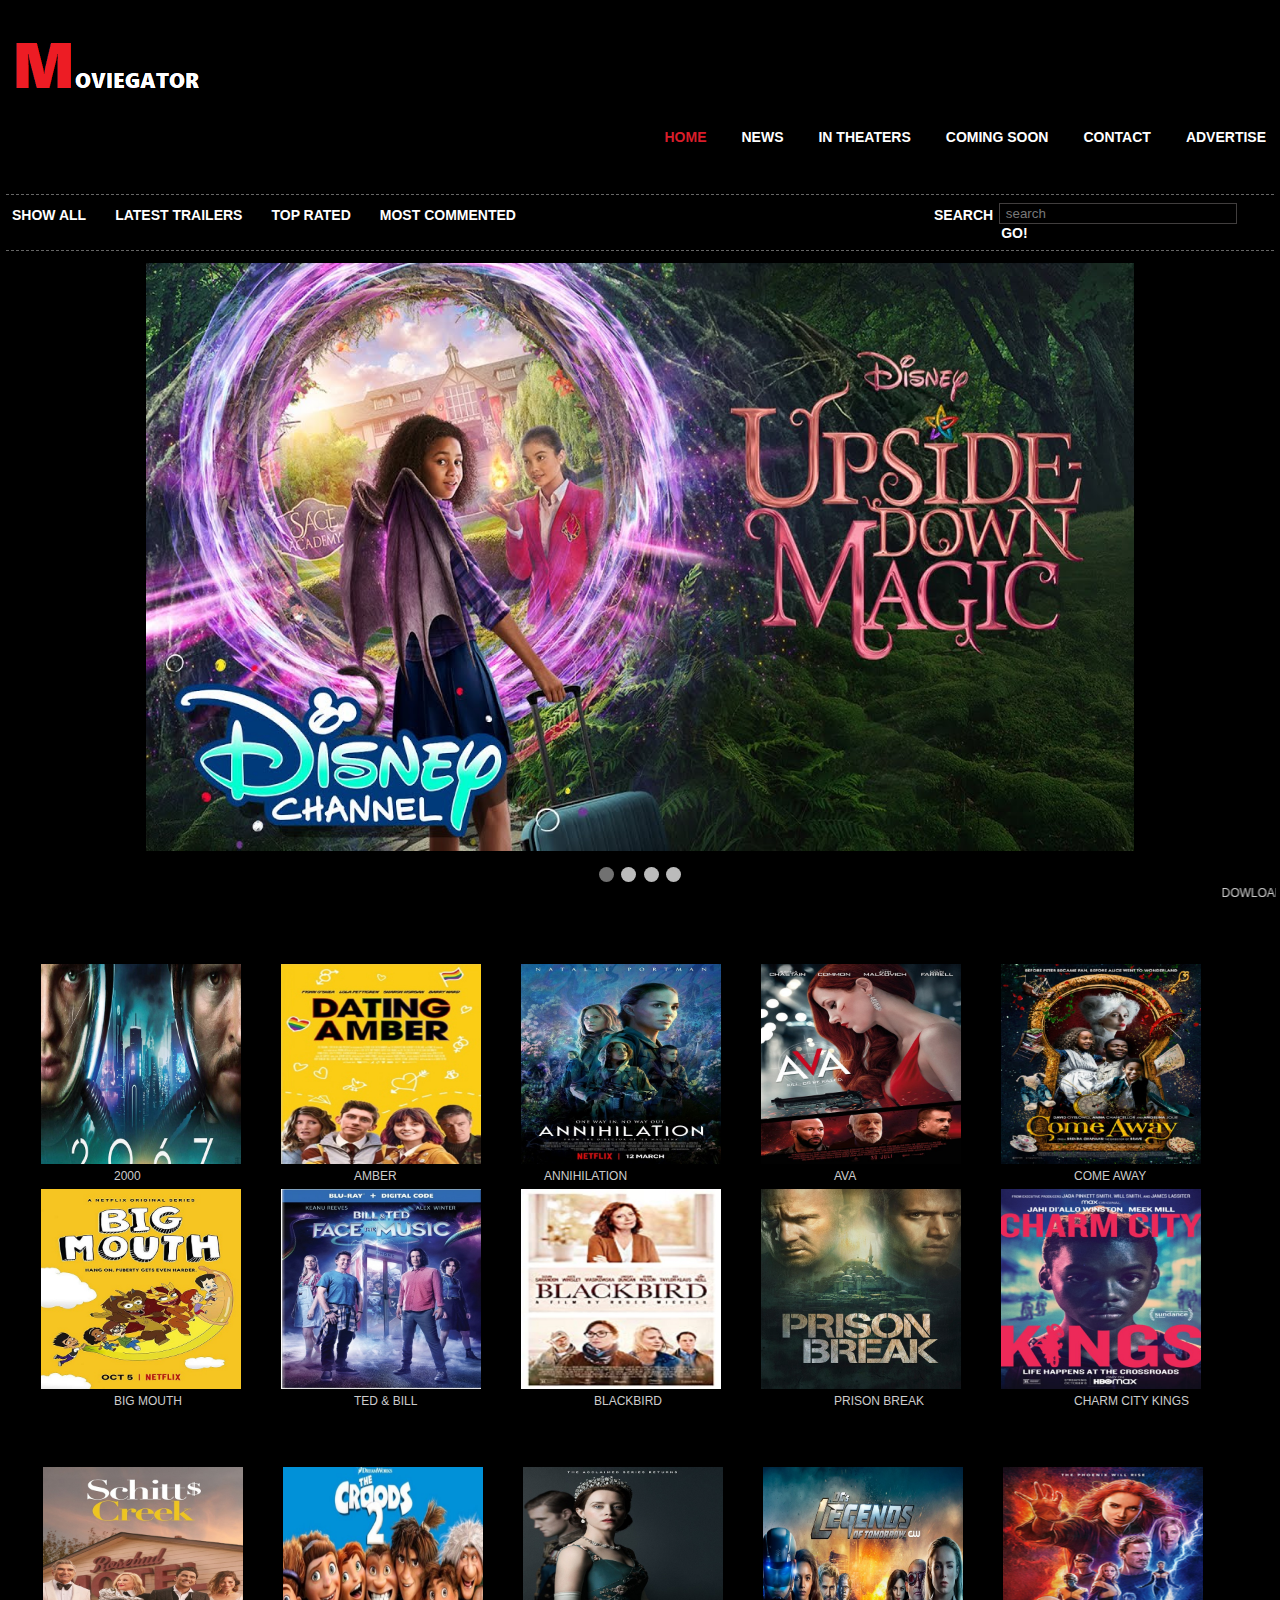
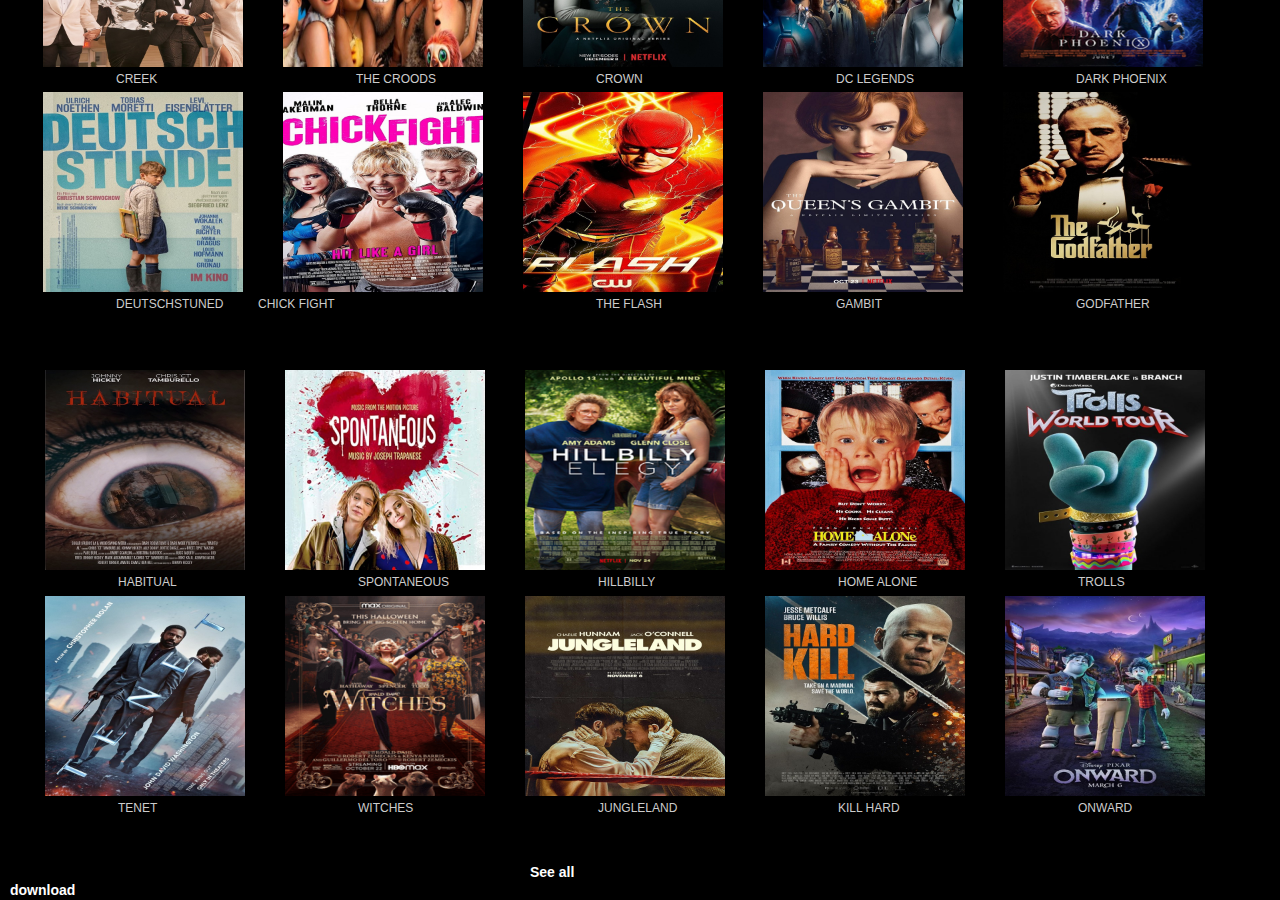
<file: index.html>
<!DOCTYPE html>
<html>
<head>
	<title>moviegator</title>
	<link rel="stylesheet" type="text/css" href="css/style.css">
	<meta charset="UTF-8">
  <meta name="description" content="Free movies and series download">
  <meta name="keywords" content="moviegator,movies, series,free download">
  <meta name="author" content="REUBEN TAWIAH">
  <meta name="viewport" content="width=device-width, initial-scale=1.0">
	
	
</head>
<body>

	<div class="mainwrapper">

		<div class="header">
<a href="#">
    <img src="images/logo.png">
   </a>
    </div>

    <div id="nav">
      <ul>
        <li><a class="top" href="#">HOME</a></li>
        <li><a href="#">NEWS</a></li>
        <li><a href="#">IN THEATERS</a></li>
        <li><a href="#">COMING SOON</a></li>
        <li><a href="#">CONTACT</a></li>
        <li><a href="#">ADVERTISE</a></li>
      </ul>
    </div>

<div class="subnav">
	 <ul>
        <li><a href="#">SHOW ALL</a></li>
        <li><a href="#">LATEST TRAILERS</a></li>
        <li><a href="#">TOP RATED</a></li>
        <li><a href="#">MOST COMMENTED</a></li>
      </ul>

      <div id="search">
        <form action="#">
          <label for="search-field">SEARCH</label>
          <input type="text" name="search field" value=" search " id="search-field" class="blink search-field"  />
          <input type="submit" value="GO!" class="search-button" />
        </form>
      </div>
</div>

</div>

<div class="slideshow-container">

<div class="mySlides fade">
  
  <img src="images/upside.jpg" style="width:100%">
 
</div>

<div class="mySlides fade">
  
  <img src="images/share.jpg" style="width:100%">

</div>

<div class="mySlides fade">
  
  <img src="images/CW_Legends.jpg" style="width:100%">
  
</div>
<div class="mySlides fade">
  
  <img src="images/CW_Legends2.jpg" style="width:100%">
  
</div>


</div>
<br>

<div style="text-align:center">
  <span class="dot"></span> 
  <span class="dot"></span> 
  <span class="dot"></span> 
  <span class="dot"></span>
</div>

<script>
var slideIndex = 0;
showSlides();

function showSlides() {
  var i;
  var slides = document.getElementsByClassName("mySlides");
  var dots = document.getElementsByClassName("dot");
  for (i = 0; i < slides.length; i++) {
    slides[i].style.display = "none";  
  }
  slideIndex++;
  if (slideIndex > slides.length) {slideIndex = 1}    
  for (i = 0; i < dots.length; i++) {
    dots[i].className = dots[i].className.replace(" active", "");
  }
  slides[slideIndex-1].style.display = "block";  
  dots[slideIndex-1].className += " active";
  setTimeout(showSlides, 2000); // Change image every 2 seconds
}
</script>
<marquee>DOWLOAD FREE MOVIES ON MOVIEGATOR.  YOU CAN DOWNLOAD NEWLY REALESED MOVIES ON MOVIEGATOR FOR FREE.     YOU CAN DOWNLOAD SERIES AND E</marquee>





<div id="wrapper">

     <div id="content">

		<div class="box">

			
				<h1 class="head"></h1>
				
	           

	           <div class="movie">
	           	<div class="movieimage">
	           		
	           		<a href="#">
	           			<img src="images/2000.jpg">

	           		</a>
	           		<p class="movietxt">2000</p>
	           	</div>
	 

	           		
	           	<div class="movieimage">
	           		
	           		<a href="#">
	           			<img src="images/amber.jpg">
	           		</a>
	           		<p class="movietxt">AMBER</p>
</div>


	           	

	           	<div class="movieimage">
	           		<a href="#">
	           			<img src="images/ann.jpg">
	           		</a>
	           		<p class="txt2">ANNIHILATION</p>
	           	</div>




	           	
	           			
	           	<div class="movieimage">
	           		<a href="#">
	           			<img src="images/ava.jpg">
	           		</a>
	           		<p class="movietxt">AVA</p>
	           	</div>

	           			
	           	<div class="movieimage">
	           		<a href="#">
	           			<img src="images/away.jpg">
	           		</a> 
	           		<p class="movietxt">COME AWAY</p>	

	           	</div>


	           			
	           	<div class="movieimage">
	           		<a href="#">
	           			<img src="images/big.jpg">
	           		</a> 	
                       <p class="movietxt">BIG MOUTH</p>
	           	</div>

	           		<div class="movieimage">
	           		<a href="#">
	           			<img src="images/bill.jpg">
	           		</a> 	
                       <p class="movietxt">TED & BILL</p>
	           	</div>

                  	
	           	<div class="movieimage">
	           		<a href="#">
	           			<img src="images/black.jpg">
	           		</a>
                          <p class="movietxt">BLACKBIRD</p> 
	           	</div>

	           			<div class="movieimage">
	           		<a href="#">
	           			<img src="images/break.jpg">
	           		</a> 
                          <p class="txt3">PRISON BREAK</p>
	           	</div>

	           			
	           	<div class="movieimage">
	           		<a href="#">
	           			<img src="images/city.jpg">
	           		</a>
              <p class="movietxt">CHARM CITY KINGS</p>
	           	</div>



				

	           <div class="movie">
	           	<div class="movieimage">
	           		
	           		<a href="#">
	           			<img src="images/creek.jpg">

	           		</a>
	           		<p class="movietxt">CREEK</p>
	           	</div>
	 

	           		
	           	<div class="movieimage">
	           		
	           		<a href="#">
	           			<img src="images/croods.jpg">
	           		</a><p class="movietxt">THE CROODS</p>
</div>


	           	

	           	<div class="movieimage">
	           		<a href="">
	           			<img src="images/crown.jpg">
	           		</a><p class="movietxt">CROWN</p>
	           	</div>




	           	
	           			
	           	<div class="movieimage">
	           		<a href="">
	           			<img src="images/CW_Legends.jpg">
	           		</a>
	           		<p class="movietxt">DC LEGENDS</p>
	           	</div>

	           			
	           	<div class="movieimage">
	           		<a href="">
	           			<img src="images/dark.png">
	           		</a> <p class="txt4">DARK PHOENIX</p>
	           			</div>


	           			
	           	<div class="movieimage">
	           		<a href="">
	           			<img src="images/dech.jpg">
	           		</a> 
	           		<p class="movietxt">DEUTSCHSTUNED</p>	
	           	</div>

	           		<div class="movieimage">
	           		<a href="">
	           			<img src="images/fight.jpg">
	           		</a> 
	           		<p class="txt5">CHICK FIGHT</p>	
	           	</div>

                  	
	           	<div class="movieimage">
	           		<a href="">
	           			<img src="images/flash.jpg">
	           		</a>
               <p class="movietxt">THE FLASH</p>
	           	</div>

	           			<div class="movieimage">
	           		<a href="">
	           			<img src="images/gambit.jpg">
	           		</a>
                          <p class="movietxt">GAMBIT</p>
	           	</div>

	           			
	           	<div class="movieimage">
	           		<a href="">
	           			<img src="images/godfather.jpg">
	           		</a>
	           		<p class="movietxt">GODFATHER</p>
	           	</div>


	           <div class="movie">
	           	<div class="movieimage">
	           		
	           		<a href="">
	           			<img src="images/hab.jpg">

	           		</a>
	           		<p class="movietxt">HABITUAL</p>
	           	</div>
	 

	           		
	           	<div class="movieimage">
	           		
	           		<a href="">
	           			<img src="images/hanna.jpg">
	           		</a>
	           		<p class="movietxt">SPONTANEOUS</p>
</div>


	           	

	           	<div class="movieimage">
	           		<a href="">
	           			<img src="images/hill.png">
	           		</a>
	           		<p class="movietxt">HILLBILLY</p>
	           	</div>




	           	
	           			
	           	<div class="movieimage">
	           		<a href="">
	           			<img src="images/home.jpg">
	           		</a>
	           		<p class="movietxt">HOME ALONE</p>
	           	</div>

	           			
	           	<div class="movieimage">
	           		<a href="troll.html">
	           			<img src="images/troll.jpg">
	           		</a> 	<p class="movietxt">TROLLS</p>	</div>


	           			
	           	<div class="movieimage">
	           		<a href="tenet.html">
	           			<img src="images/tenet.jpg">
	           		</a> 	<p class="movietxt">TENET</p>	</div>

	           		<div class="movieimage">
	           		<a href="witches.html">
	           			<img src="images/witches.png">
	           		</a> 	
	           		<p class="movietxt">WITCHES</p>	</div>

                  	
	           	<div class="movieimage">
	           		<a href="">
	           			<img src="images/jungle.jpg">
	           		</a>	<p class="movietxt">JUNGLELAND</p></div>

	           			<div class="movieimage">
	           		<a href="">
	           			<img src="images/kill.jpeg">
	           		</a>
	           			<p class="movietxt">KILL HARD</p>
	           		</div>

	           			
	           	<div class="movieimage">
	           		<a href="onward.html">
	           			<img src="images/onward.jpg">
	           		</a>	<p class="movietxt">ONWARD</p><br><br><br>
</div>
	           	
	          
	          <a href="see.html">

				<submit class="more">See all</submit>
	           </a>

        
	           	</div>
	    </div>
</div>
 </div>
 <footer>
 	<h1></h1>
 </footer>

<a href="file:///C:/Users/raman1/Desktop/my%20files/II%20MOVIES/videos/PexelsVideos2675511.mp4" download>
	download
</a>


</body>
</html>
</file>
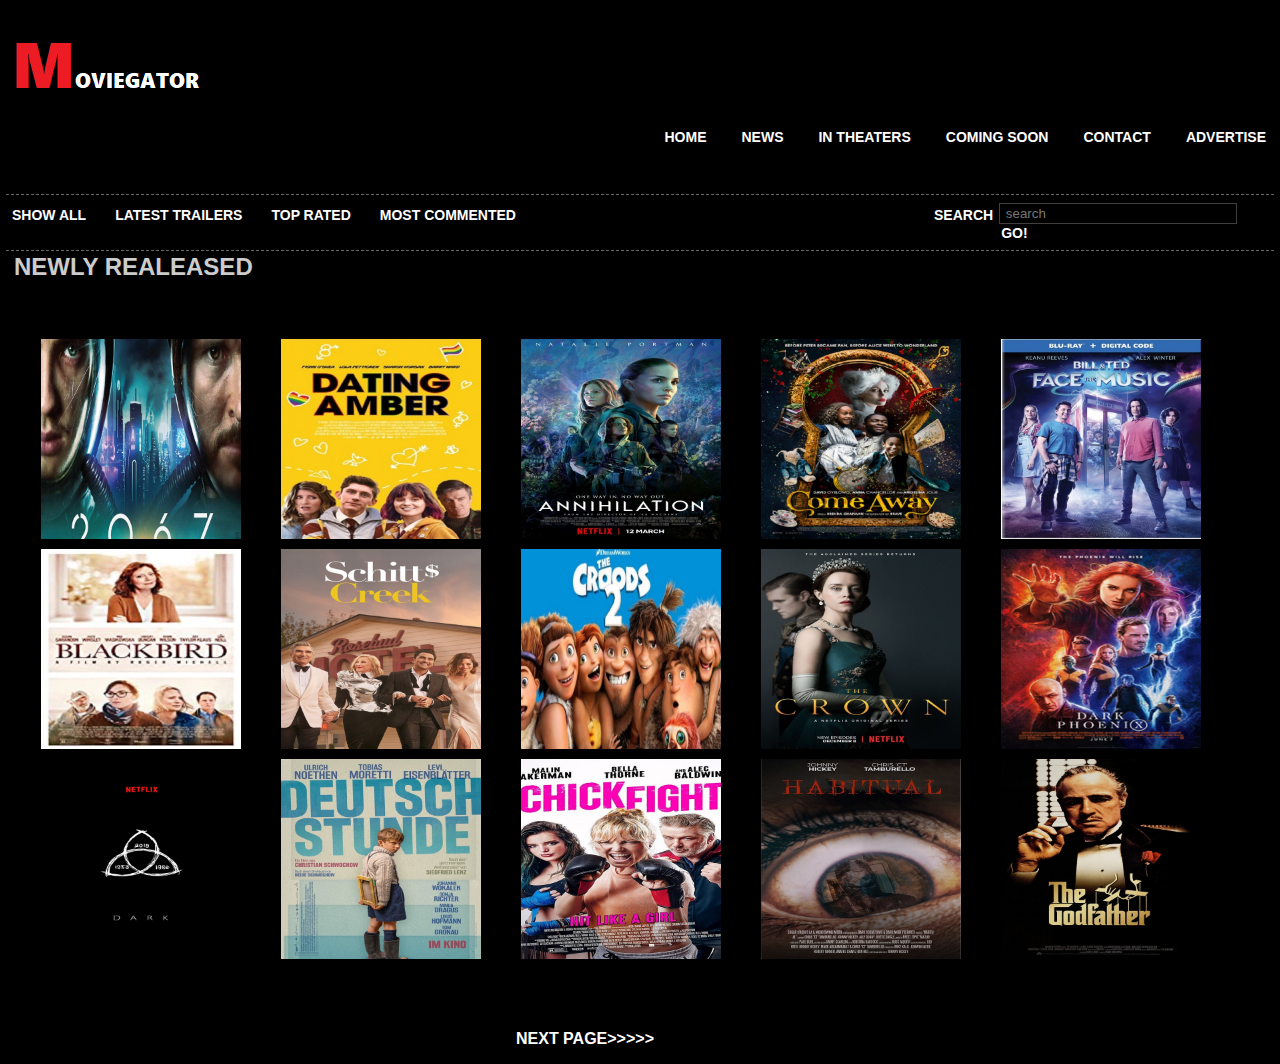
<file: see.html>
<!DOCTYPE html>
<html>
<head>
	<title>RECENTLY REALEASED</title>
	<link rel="stylesheet" type="text/css" href="css/style.css">
	<script data-ad-client="ca-pub-1157531998062231" async src="https://pagead2.googlesyndication.com/pagead/js/adsbygoogle.js"></script>
</head>
<body>
<div class="mainwrapper">

		<div class="header">
<a href="#">
    <img src="images/logo.png">
   </a>
    </div>

    <div id="nav">
      <ul>
        <li><a class="top1" href="index.html">HOME</a></li>
        <li><a href="#">NEWS</a></li>
        <li><a href="#">IN THEATERS</a></li>
        <li><a href="#">COMING SOON</a></li>
        <li><a href="#">CONTACT</a></li>
        <li><a href="#">ADVERTISE</a></li>
      </ul>
    </div>

<div class="subnav">
	 <ul>
        <li id=""><a href="#">SHOW ALL</a></li>
        <li><a href="#">LATEST TRAILERS</a></li>
        <li><a href="#">TOP RATED</a></li>
        <li><a href="#">MOST COMMENTED</a></li>
      </ul>

      <div id="search">
        <form action="#">
          <label for="search-field">SEARCH</label>
          <input type="text" name="search field" value=" search " id="search-field" class="blink search-field"  />
          <input type="submit" value="GO!" class="search-button" />
        </form>
      </div>
</div>

</div>


<div id="wrapper">

     <div id="content">

		<div class="box">

			<div class="head">
				<h1>NEWLY REALEASED</h1>
			</div>

			<div class="movie">
	           	<div class="movieimage">

	           		
	           		<a href="#">
	           			<img src="images/2000.jpg">
	           		</a>

	           			<a href="#">
	           			<img src="images/amber.jpg">
	           		</a>

	           			<a href="#">
	           			<img src="images/ann.jpg">
	           		</a>

	           			<a href="#">
	           			<img src="images/away.jpg">
	           		</a>

	           			<a href="#">
	           			<img src="images/bill.jpg">
	           		</a>

	           			<a href="#">
	           			<img src="images/black.jpg">
	           		</a>

	           			<a href="#">
	           			<img src="images/creek.jpg">
	           		</a>

	           			<a href="#">
	           			<img src="images/croods.jpg">
	           		</a>

	           			<a href="#">
	           			<img src="images/crown.jpg">
	           		</a>

	           			<a href="#">
	           			<img src="images/dark.png">
	           		</a>

	           			<a href="#">
	           			<img src="images/darkn.png">
	           		</a>

	           			<a href="#">
	           			<img src="images/dech.jpg">
	           		</a>

	           			<a href="#">
	           			<img src="images/fight.jpg">
	           		</a>


	           			<a href="#">
	           			<img src="images/hab.jpg">
	           		</a>

	           			<a href="#">
	           			<img src="images/godfather.jpg">
	           		</a>
                      <div class="page">
                      	
                      	<a href="#">
	           			<h1>NEXT PAGE>>>>></h1>
	           		</a>

                      </div>
	           		




</body>
</html>
</file>
<file: css/style.css>
*{
	margin: 0;
	padding-left: 2px;
	padding-right: 2px;
}

body {
	position: relative;
	font-size:12px;
	line-height:1.3;
	font-family:Arial, Helvetica, Sans-Serif;
	color:#ccc;
	background-color: black;
}

#nav {
	float:right;
	clear:right;
	padding-top:28px;
	padding-bottom:47px;
}
#nav ul {
	list-style:none;
}
#nav ul li {
	float:left;
	display:inline;
	padding-left:29px;
}
#nav ul li a {
	font-size:14px;
	font-weight:bold;
	color:#fff;
	text-decoration:none;
}
#nav ul li a.top, #nav ul li a:hover {
	color:#d91d2a;
}

#nav ul li a #nav ul li a:hover {
	color:#d91d2a;
}

.subnav {
	display:block;
	clear:right;
	border-top:1px dashed #666;
	border-bottom:1px dashed #666;
	padding:8px 0;
}
.subnav ul {
	list-style:none;
}
.subnav ul li {
	float:left;
	display:inline;
	padding-right:23px;
}
.subnav ul li a {
	font-size:14px;
	font-weight:bold;
	color:#fff;
	line-height:24px;
	text-decoration:none;
}
.subnav ul li a:hover {
	text-decoration:underline;
}


#search {
	width:346px;
	margin:0 0 0 auto;
}
#search label {
	float:left;
	display:inline;
	font-size:14px;
	font-weight:bold;
	color:#fff;
	line-height:24px;
	padding-right:6px;
}
#search .search-field {
	width:238px;
	border:1px solid #413e3e;
	background:#000;
	color:#787878;
	padding:2px 0 2px 2px;
}
#search .search-button {
	font-size:14px;
	font-weight:bold;
	border:0;
	background:none;
	color:#fff;
	cursor:pointer;
}
.movie{

	display: flex;
	flex-wrap: wrap;
}

.movieimage img{
	flex:1 0 21%;
	text-align: center;
	font-size:18px;
	margin: 5px;
	height: 200px;
	

}


.movieimage img:hover{
	transform: scale(0.9);
	


}

.series{
	display:block;
	clear:right;
	border-top:1px dashed #666;
	border-bottom:1px dashed #666;
	padding:8px 0;
}

.all li a{
	color: red;
}
.page{
	
	padding-left: 500px;
	padding-top: 50px;
	font-size: 11px;
}

.page a{
	margin: 13px;
	text-decoration: none;
	font-size: 8px;

}

.moviename{
    	display: block;
    	
	margin-top: 90px;
	padding-left: 470px;
	border-top:1px dashed #666;
	border-bottom:1px dashed #666;
}
.moviename h1{

	margin-left: 500px;
}

.movieimg{
	padding-top: 20px;
	padding-left: 300px;
}

.download{
	margin-left: 350px;
}

.trailler{
	padding-left: 200px;
	padding-top: 25px;
	padding-bottom: 25px;
	border-top:1px dashed #666;
	border-bottom:1px dashed #666;

	
}

.directer{
	margin-top: 20px;
}

.link{
	padding-top: 20px;
	padding-left: 500px;
		border-top:1px dashed #666;
	border-bottom:1px dashed #666;
}



* {box-sizing: border-box;}

img {vertical-align: middle;}

/* Slideshow container */
.slideshow-container {
  max-width: 1000px;
  position: relative;
  margin: auto;
}

/* Caption text */


/* Number text (1/3 etc) */
.numbertext {
  color: #f2f2f2;
  font-size: 12px;
  padding: 8px 12px;
  position: absolute;
  top: 0;
}

/* The dots/bullets/indicators */
.dot {
  height: 15px;
  width: 15px;
  margin: 0 2px;
  background-color: #bbb;
  border-radius: 50%;
  display: inline-block;
  transition: background-color 0.6s ease;
}

.active {
  background-color: #717171;
}

/* Fading animation */
.fade {
  -webkit-animation-name: fade;
  -webkit-animation-duration: 1.5s;
  animation-name: fade;
  animation-duration: 1.5s;
}

@-webkit-keyframes fade {
  from {opacity: .4} 
  to {opacity: 1}
}

@keyframes fade {
  from {opacity: .4} 
  to {opacity: 1}
}

.slideshow-container img{
	padding-top: 12px;
  width: 1280px;
  height:600px;
}

.container {
  position: relative;
  width: 50%;
}

.movieimage img{

	padding-left: 20px;
}


@media(max-width: 1000px){
	.movieimage img{
	padding-left: 130px;
}

.movietxt{
	padding-left: 150px;
}
.txt2{
	padding-left: 70px;}
	.txt3{
	padding-left: 60px;}
	.txt4{
	padding-left: 70px;}
	.txt4{
	padding-left: 70px;
}

.slideshow-container img{
	padding-top: 12px;
  width: 1280px;
  height:600px;
}

.subnav{
	display: none;
}

#nav{
	display: none;
}

body{
	font-size: 35px;
	line-height:1.3;
	font-family:Arial, Helvetica, Sans-Serif;
	color:#ccc;
	background-color: black;
}

.movieimage img{
	width: 400px;
	height: 319px;
}

}

.movie{
	padding-top: 52px;
 }
 @media(min-width: 1000px){
 	.movietxt{
	padding-left: 100px;}
	.txt2{
	padding-left: 50px;
}
.txt3{
	padding-left: 100px;
}
.txt4{
	padding-left: 100px;
}
.txt4{
	padding-left: 100px;
}


}

.more{
	padding: 12px;
	color: white;
	border-radius: 5px;
	
	cursor: pointer;
	margin-left: 500px;


}


 a {
	font-size:14px;
	font-weight:bold;
	color:#fff;
	text-decoration:none;
}
</file>
